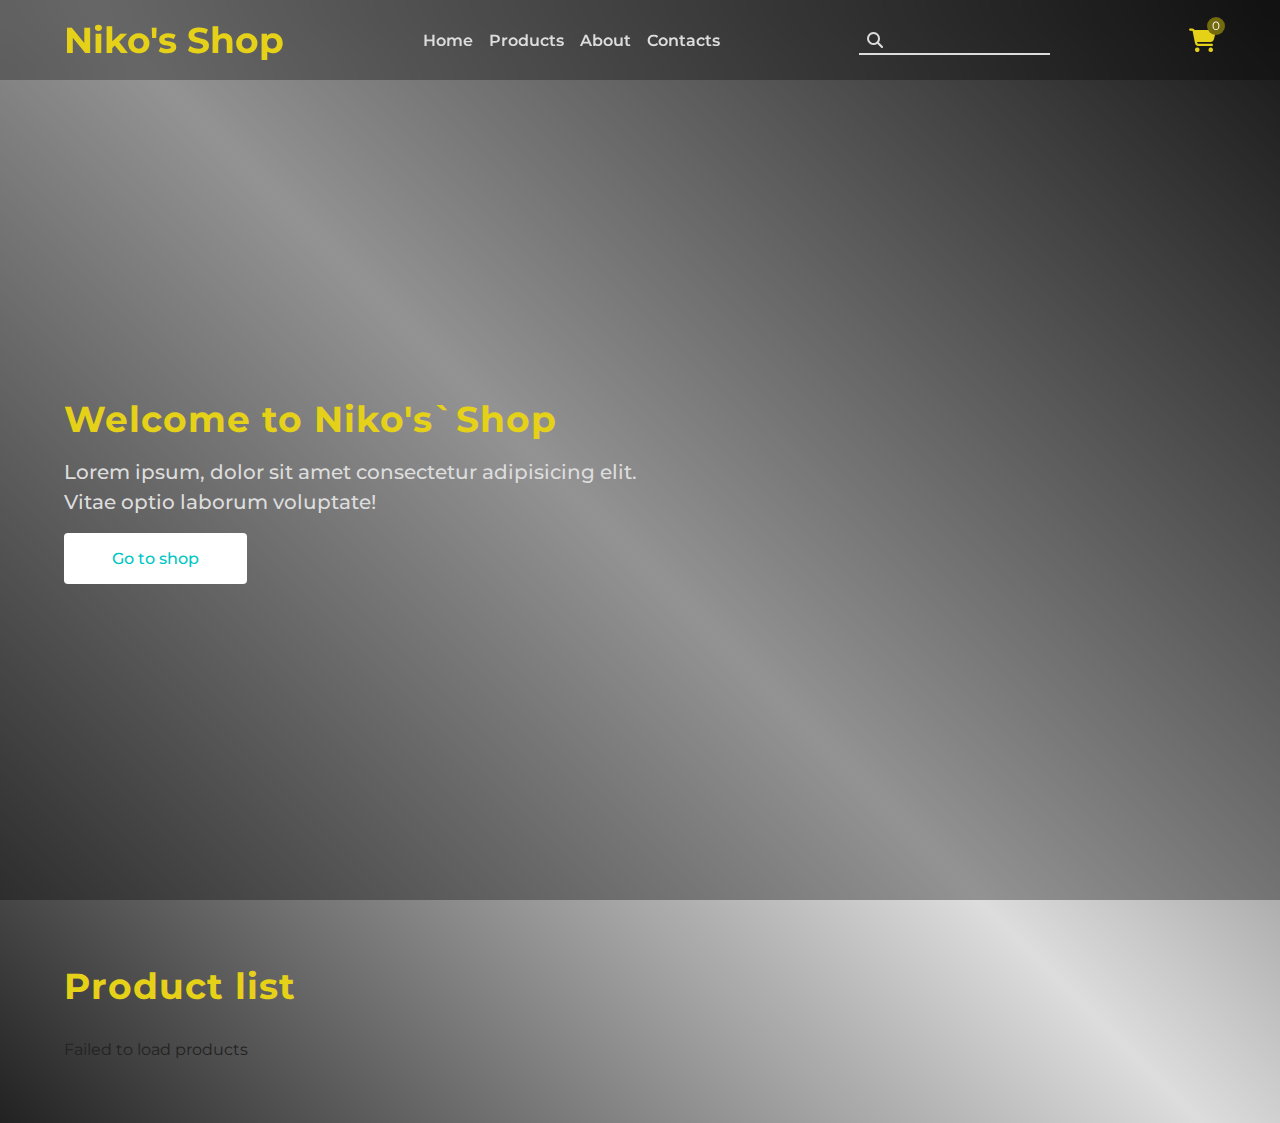
<file: index.html>
<!DOCTYPE html>
<html lang="en">

<head>
    <meta charset="UTF-8">
    <meta name="viewport" content="width=device-width, initial-scale=1.0">
    <title>Document</title>
    <link rel="preconnect" href="https://fonts.googleapis.com">
    <link rel="preconnect" href="https://fonts.gstatic.com" crossorigin>
    <link
        href="https://fonts.googleapis.com/css2?family=K2D:ital,wght@0,100;0,200;0,300;0,400;0,500;0,600;0,700;0,800;1,100;1,200;1,300;1,400;1,500;1,600;1,700;1,800&family=Montserrat:ital,wght@0,100..900;1,100..900&family=Roboto:ital,wght@0,100..900;1,100..900&display=swap"
        rel="stylesheet">
    <link rel="stylesheet" href="main.css">
    <link rel="stylesheet" href="https://cdnjs.cloudflare.com/ajax/libs/font-awesome/6.7.2/css/all.min.css">
</head>

<body>
    <header class="header">
        <div class="container">
            <div class="header_wrapper">
                <div class="header_logo">Niko's shop</div>
                <nav class="header_nav">
                    <menu class="header_menu">
                        <li class="header_list_item"><a href="/" class="header_link">Home</a></li>
                        <li class="header_list_item"><a href="/product.html" class="header_link">Products</a></li>
                        <li class="header_list_item"><a href="" class="header_link">About</a></li>
                        <li class="header_list_item"><a href="" class="header_link">Contacts</a></li>
                    </menu>
                </nav>
                <div class="header_searchbox">
                    <input type="text" id="search">
                    <label for="search" class="header_search_icon">
                        <i class="fa-solid fa-magnifying-glass"></i>
                    </label>
                </div>
                <div class="header_cart" id="header_cart">
                    <i class="fa-solid fa-cart-shopping"></i>
                    <div class="header_cart_count" id="cart_count">0</div>
                </div>
            </div>
        </div>
    </header>
    <main>
        <section class="hero">
            <div class="container">
                <div class="hero_wrapper">
                    <div class="hero_content">
                        <h1 class="hero_heading common_heading">Welcome to <span>Niko's`Shop</span></h1>
                        <p class="hero_text common_text">Lorem ipsum, dolor sit amet consectetur adipisicing elit. Vitae optio laborum voluptate!</p>
                        <a href="" class="hero_link common_button">Go to shop</a>
                    </div>
                </div>
            </div>
        </section>
         <section class="shop">
            <div class="container">
                <div class="shop_wrap">
                    <h2 class="shop_heading common_heading">Product list</h2>
                    <div class="shop_list" id="shop_container">
                        <h2 class="loading">Loading...</h2>
                    </div>

                </div>
                <div class="cart" id="cart">
                    <h2 class="cart_heading common_heading">Your cart</h2>
                    <div class="cart_list" id="cart_list">

                    </div>
                    <p class="total">Total: $<span id="total">0.00</span></p>
                    <button class="common_button" id="clear_btn">Clear Cart</button>
                </div>
            </div>
        </section>

    </main>
    <script src="script.js"></script>
</body>

</html>
</file>
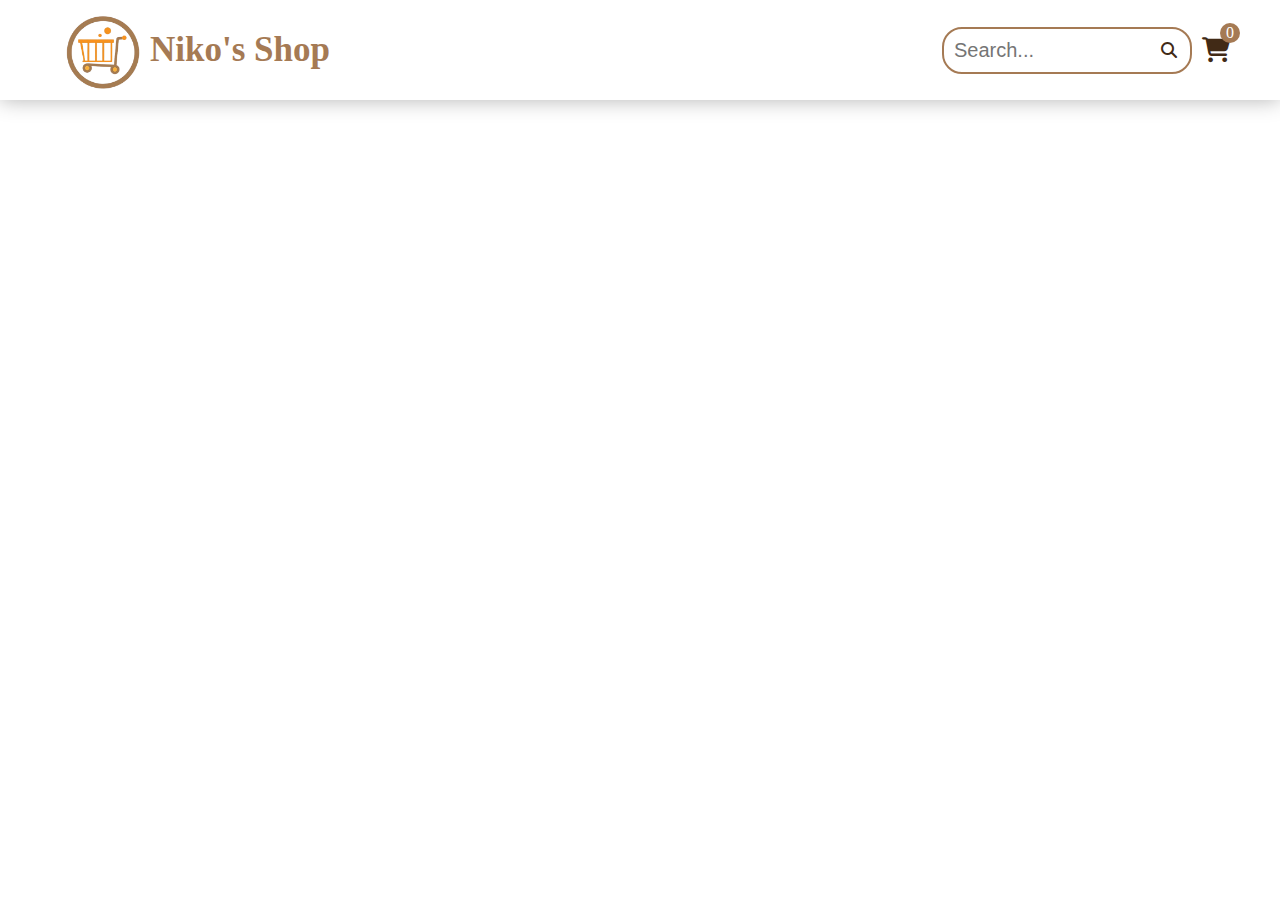
<file: Products/product.html>
<!DOCTYPE html>
<html lang="en">

<head>
    <meta charset="UTF-8">
    <meta name="viewport" content="width=device-width, initial-scale=1.0">
    <title>Document</title>
    <link rel="stylesheet" href="product_style.css">
    <link rel="stylesheet" href="https://cdnjs.cloudflare.com/ajax/libs/font-awesome/6.7.2/css/all.min.css">
</head>

<body>
    <header>
        <nav>
            <div class="logo-container">
                <img src="logo.png" alt="">
                <h1>Niko's shop</h1>
            </div>
            <div class="search-cart">
                <div class="search-container">
                    <input type="text" placeholder="Search...">
                    <i class="fa-solid fa-magnifying-glass"></i>
                </div>
                <div class="cart-container">
                    <i class="fa-solid fa-cart-shopping"></i>
                    <div class="cart-count">0</div>
                </div>
            </div>

        </nav>
    </header>
     <main>
        
     </main>

    <script src="product_script.js"></script>
</body>

</html>
</file>
<file: main.css>
:root {
    --color-main: #e6d119;
    --color-sec: #73690d;
    --color-accent: #00c7c4;
    --color-dark: #222222;
    --color-light: #dddddd;

    --font-xs: 12px;
    --font-s: 16px;
    --font-m: 20px;
    --font-l: 24px;
    --font-xl: 36px;

    --radius: 4px;

    --family-main: "Montserrat", sans-serif;
    --family-sec: "Roboto", sans-serif;
    --family-logo: "K2D", sans-serif;
}


*{
  margin: 0;
  padding: 0;
  box-sizing: border-box;
}
body {
    font-family: var(--family-main);
    color: var(--color-dark);
    background: linear-gradient(
        45deg,
        var(--color-dark),
        var(--color-light),
        var(--color-dark)
    );
}
a {
    text-decoration: none;
    color: inherit;
}
ul, ol, menu {
    list-style: none;
}
input, button {
    outline:none;
    border: none;
    background: transparent;
}

.common_heading {
    font-size: var(--font-xl);
    color: var(--color-main);
    letter-spacing: 1px;
}
.common_text {
    font-size: var(--font-m);
    line-height: 1.5;
    font-weight: 500;
    color: var(--color-dark);
}
.common_button {
    background: #fff;
    padding: 1em 3em;
    border-radius: var(--radius);
    font-size: var(--font-s);
    font-weight: 500;
    color: var(--color-accent);
}

.container {
    width: 90%;
    margin: 0 auto;
    height: 100%;
    max-width: 1200px;
}
.header {
    position: sticky;
    top: 0;
    height: 5em;
    width: 100%;
    backdrop-filter: blur(20px);
    background: #0008;
    z-index: 99999;
}
.header_wrapper {
    display: flex;
    justify-content: space-between;
    align-items: center;
    height: 100%;
}
.header_logo {
    color: var(--color-main);
    font-size: var(--font-xl);
    font-weight: bold;
    text-transform: capitalize;
}

.header_menu {
    display: flex;
    align-items: center;
    gap: 1em;
    color: var(--color-light);
}
.header_list_item {
    font-weight: 600;
}

.header_searchbox {
font-size: var(--font-s);
position: relative;
}
.header_searchbox > input {
border-bottom: 2px solid var(--color-light);
padding: 0.5em;
}
.header_searchbox > input:focus ~ .header_search_icon {
    left: calc(100% - 1.5em);
    transition: 0.3s;
}
.header_search_icon {
    position: absolute;
    top: 50%;
    left: 0.5em;
    translate: 0 -50%;
    cursor: text;
    transition: 0.3s;
    color: var(--color-light);
}
.header_cart {
    font-size: var(--font-l);
    color: var(--color-main);
    position: relative;
}
.header_cart_count {
    width: 1.5em;
    border-radius: 50%;
    display: flex;
    justify-content: center;
    align-items: center;
    position: absolute;
    top: 0;
    right: 0;
    translate: 50% -50%;
    font-size: var(--font-xs);
    background: var(--color-sec);
    color: #fff;
    aspect-ratio: 1 / 1;
}

.hero {
    height: calc(100vh - 5em);
    background-blend-mode: darken;
    background: #0005 url("https://i.pinimg.com/736x/65/ed/60/65ed6036e937c31d5be7872fbe673ce1.jpg") no-repeat center center / cover;
}
.hero_wrapper {
height: 100%;
display: flex;
align-items: center;
}
.hero_content {
max-width: 600px;
display: flex;
flex-direction: column;
align-items: start;
gap: 1em;
}
.hero_heading {
    font-size: var(--font-xl);
}
.hero_text {
color: var(--color-light);
}


.shop_wrap {
    padding: 4em 0;
    display: flex;
    flex-direction: column;
    gap: 2em;
}

.shop_list {
    display: grid;
    grid-template-columns: repeat(auto-fit, minmax(300px, 1fr));
    gap: 1em;
}
.shop_card {
    background-color: white;
    padding: 20px;
    border-radius: 16px;
    text-align: center;
    display: flex;
    align-items: center;
    flex-direction: column;
    gap: 1em;
}

.shop_img {
    width: 100%;
    aspect-ratio: 1 / 1;
    position: relative;
    
}

.shop_img>img {
    width: 100%;
    height: 100%;
    object-fit: contain;
    position: absolute;
    top: 0;
    left: 0;
}
.shop_title {
     display: -webkit-box;
    -webkit-box-orient: vertical;
    -webkit-line-clamp: 3;
    line-clamp: 3;
    overflow: hidden;
    height: 4em;
}
.shop_price {
    display: block;
    font-weight: 900;
    padding: 0.5em 2em;
    border: 3px solid var(--color-dark);
    border-radius: 20px;
    background-color: var(--color-main);
}

.shop_description {
    margin-bottom: 20px;
    font-size: 0.8em;
    font-weight: 600;
    display: -webkit-box;
    -webkit-box-orient: vertical;
    -webkit-line-clamp: 3;
    line-clamp: 3;
    overflow: hidden;
    line-height: 1.5;
    height: 4em;
}

.shop_button {
    width: 100%;
    padding: 1em 0;
    background-color: var(--color-main);
    border-radius: 5px;
    text-transform: capitalize;
    cursor: pointer;
    font-size: 1em;
    font-weight: 700;
}
.loading {
    color: var(--color-light);
    font-size: var(--font-xl);
    font-weight: 100;
}
.cart {
    width: 80%;
    max-width: fit-content;
    background: var(--color-light);
    display: none;
    flex-direction: column;
    gap: 2em;
    padding: 3em;
    border-radius: var(--radius);
    position: fixed;
    top: 50%;
    left: 50%;
    translate: -50% -50%;
}
.total {
    font-size: var(--font-l);
}
.cart_heading {
    color: var(--color-accent);
}
</file>
<file: Products/product_style.css>
*{
  margin: 0;
  padding: 0;
  box-sizing: border-box;

  
}

nav{
   width: 100%;
   height:100px;
    box-shadow: 0 0 20px rgba(0,0,0,.3);
   display: flex;
   align-items: center;
   justify-content: space-between;
 
}

nav img {
    width: 100px;

}
.logo-container{
    height: 100%;
    display: flex;
    align-items: center;
    margin-left: 50px;

}

.logo-container h1{
    color: #A57A54;
    font-size: 35px;
    text-transform: capitalize;
}

.search-cart{
    display: flex;
    height: 100%;
    align-items: center;
    margin-right: 50px;
    gap: 10px;
}

.search-container{
    width: 250px;
    position: relative;

}

.search-container input{
    width: 100%;
    padding: 10px 35px 10px 10px;
    border-radius: 20px;
    border: 2px solid #A57A54;
    font-size: 20px;
    outline: none;
}

.search-container i {
    position: absolute;
    right: 15px;
    top: 50%;
    transform: translateY(-50%);
    color: #412a16;
    
}

.cart-container {
 position: relative;

}

.cart-container i {
    font-size: 25px;
    color: #412a16;

}

.cart-count{
    position: absolute;
    top: -15px;
    right: -10px;
    width: 20px;
    height: 20px;
    border-radius: 50%;
    background-color: #A57A54;
    display: flex;
    justify-content: center;
    align-items: center;
    color: white;
}
</file>
